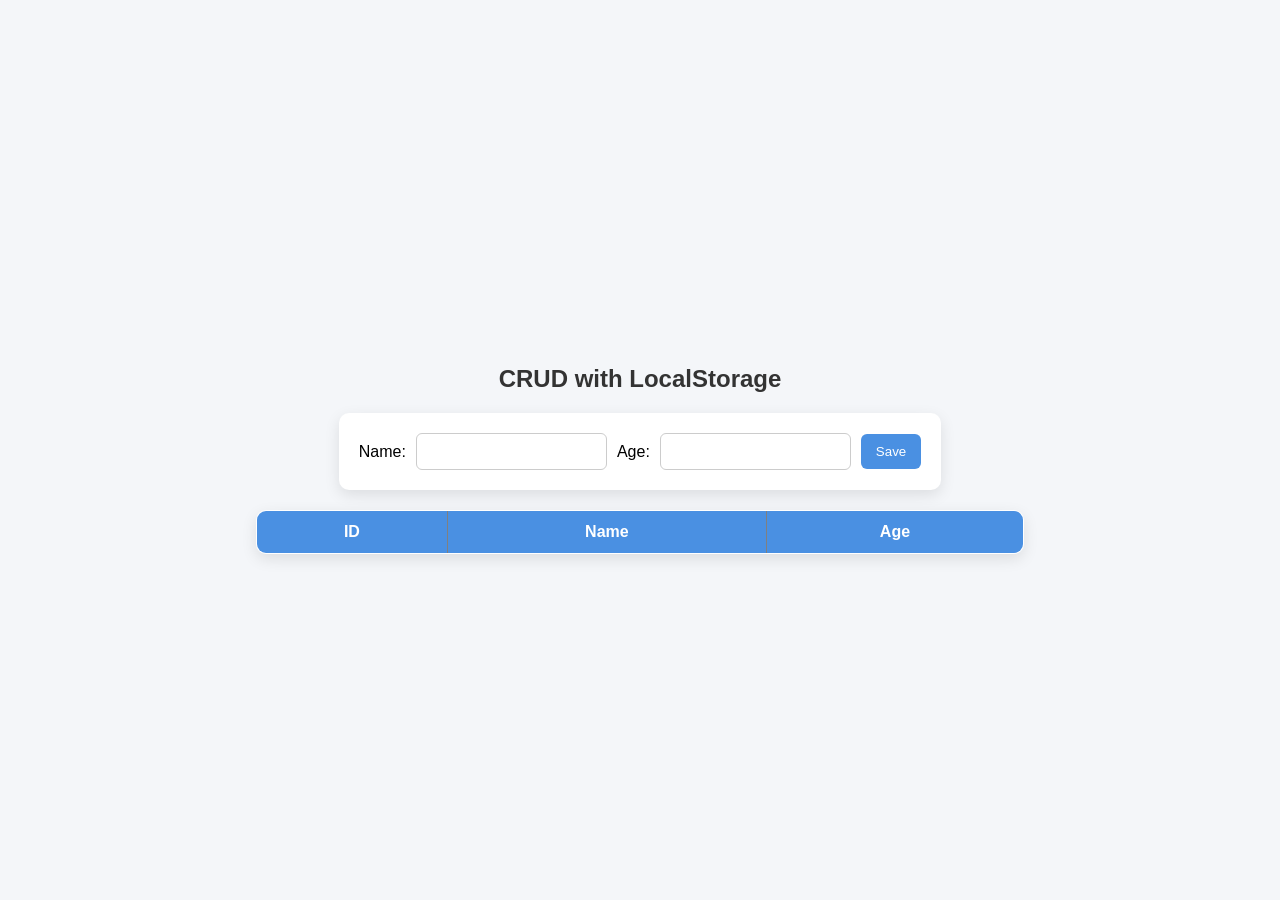
<file: project/index.html>
<!DOCTYPE html>
<html lang="en">
<head>
  <meta charset="UTF-8">
  <title>CRUD LocalStorage</title>
  <link rel="stylesheet" href="style.css">
</head>
<body>

<main>
  <h2>CRUD with LocalStorage</h2>

  <form id="userForm">
    <input type="hidden" id="userId">

    <label>Name:</label>
    <input type="text" id="name" required>

    <label>Age:</label>
    <input type="number" id="age" required>

    <button type="submit">Save</button>
  </form>

  <table border="1" cellpadding="10">
    <thead>
      <tr>
        <th>ID</th>
        <th>Name</th>
        <th>Age</th>
      </tr>
    </thead>

    <tbody id="userTable"></tbody>
  </table>
</main>

<script>
let users = JSON.parse(localStorage.getItem("users")) || [];

// CREATE + UPDATE
document.getElementById("userForm").addEventListener("submit", function (e) {
  e.preventDefault();

  const id = document.getElementById("userId").value;
  const name = document.getElementById("name").value;
  const age = document.getElementById("age").value;

  if (id === "") {
    // CREATE
    const user = {
      id: Date.now(),
      name,
      age
    };
    users.push(user);
  } else {
    // UPDATE
    users = users.map(user =>
      user.id == id ? { ...user, name, age } : user
    );
  }

  localStorage.setItem("users", JSON.stringify(users));

  this.reset();
  renderUsers();
});

// READ
function renderUsers() {
  const table = document.getElementById("userTable");
  table.innerHTML = "";

  users.forEach(user => {
    table.innerHTML += `
      <tr>
        <td>${user.id}</td>
        <td>${user.name}</td>
        <td>${user.age}</td>
        <td>
          <button onclick="editUser(${user.id})">Edit</button>
          <button onclick="deleteUser(${user.id})">Delete</button>
        </td>
      </tr>
    `;
  });
}

// EDIT
function editUser(id) {
  const user = users.find(u => u.id === id);

  document.getElementById("userId").value = user.id;
  document.getElementById("name").value = user.name;
  document.getElementById("age").value = user.age;
}

// DELETE
function deleteUser(id) {
  users = users.filter(u => u.id !== id);
  localStorage.setItem("users", JSON.stringify(users));
  renderUsers();
}

// INIT
renderUsers();
</script>

</body>
</html>
</file>
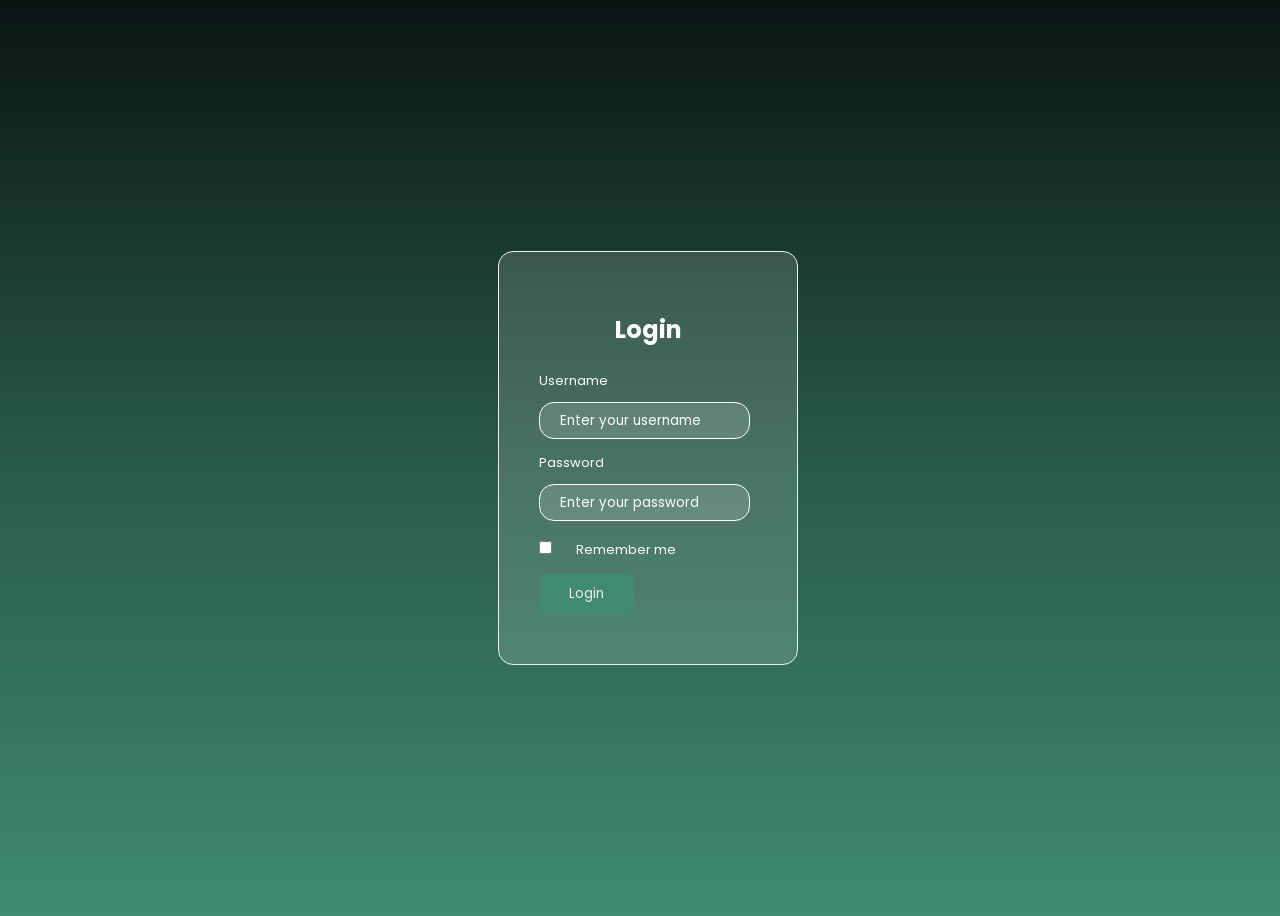
<file: static-website-projects/loginpage/index.html>
<!DOCTYPE html>
<html lang="en">
<head>
    <meta charset="UTF-8">
    <meta name="viewport" content="width=device-width, initial-scale=1.0">
    <title>Document</title>
    <link rel="stylesheet" href="styles.css">
    <link rel="preconnect" href="https://fonts.googleapis.com">
    <link rel="preconnect" href="https://fonts.gstatic.com" crossorigin>
    <link href="https://fonts.googleapis.com/css2?family=Bebas+Neue&family=Orbitron:wght@400..900&family=Poppins:ital,wght@0,100;0,200;0,300;0,400;0,500;0,600;0,700;0,800;0,900;1,100;1,200;1,300;1,400;1,500;1,600;1,700;1,800;1,900&display=swap" rel="stylesheet">
</head>
<body>
    <div class="login-container">
        <form action="" method="GET">
            <h2>Login</h2>
            <label for="username">Username</label>
            <input type="text" id="username" class="username" placeholder="Enter your username">
            <label for="">Password</label>
            <input type="password" id="password" class="password" placeholder="Enter your password">
            <input type="checkbox" name="remember" id="remember">
            <label for="remember">Remember me</label>
            <input type="submit" name="login-btn" id="login-btn" value="Login">
        </form>
    </div>
    
</body>
</html>
</file>
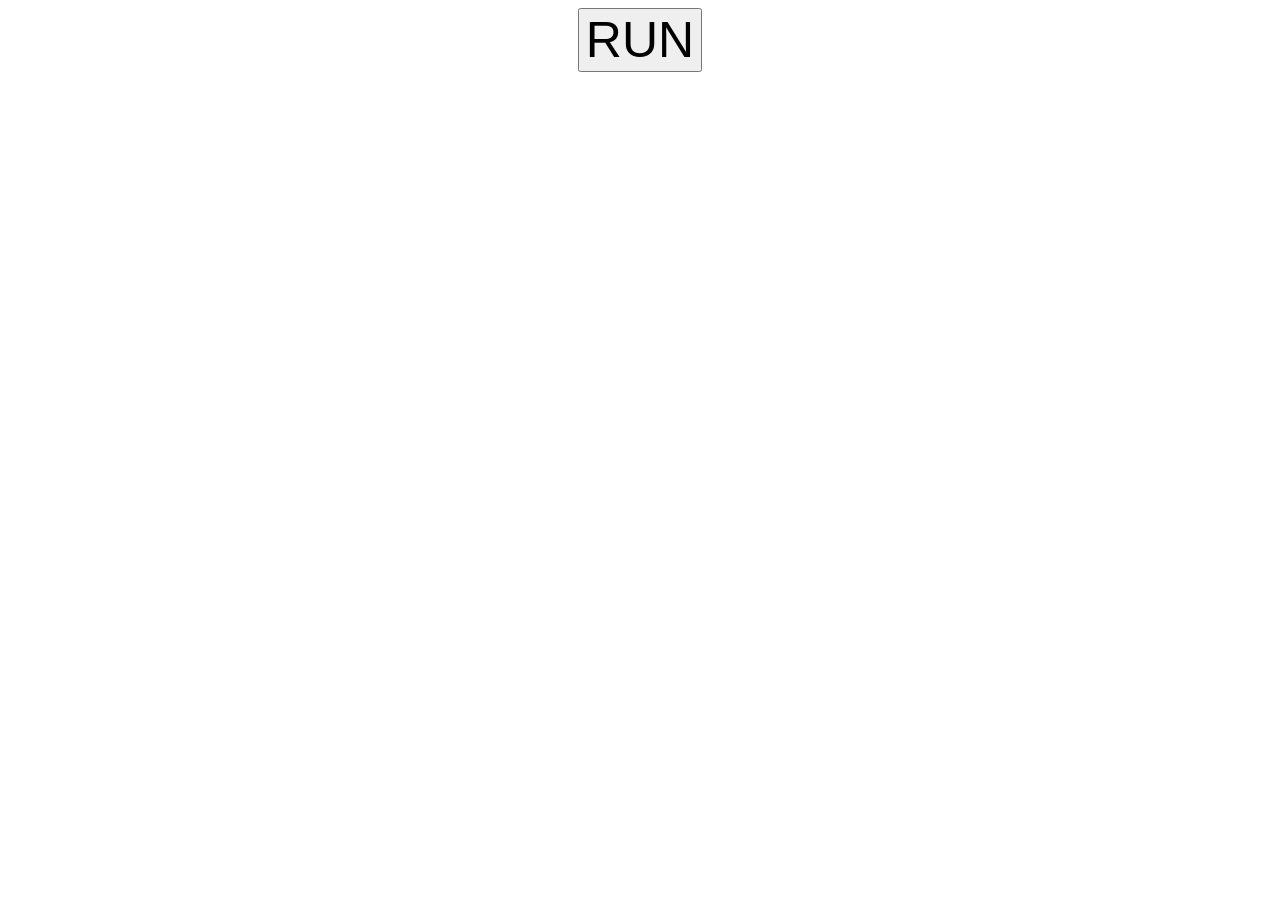
<file: week1/day4/index.html>
<!DOCTYPE html>
<html lang="en">
<head>
    <meta charset="UTF-8">
    <meta name="viewport" content="width=device-width, initial-scale=1.0">
    <title>Document</title>
</head>
<style>
   
    .container {
        display: flex;
        justify-content: center;
        align-items: center;
        font-size: 50px;
    }
    .container button {
        font-size: 50px;
    }

</style>
<body>

    <div class="container">
            <button onclick="seconds()">RUN</button>
    </div>
    
</body>

<script src="script.js"></script>
</html>
</file>
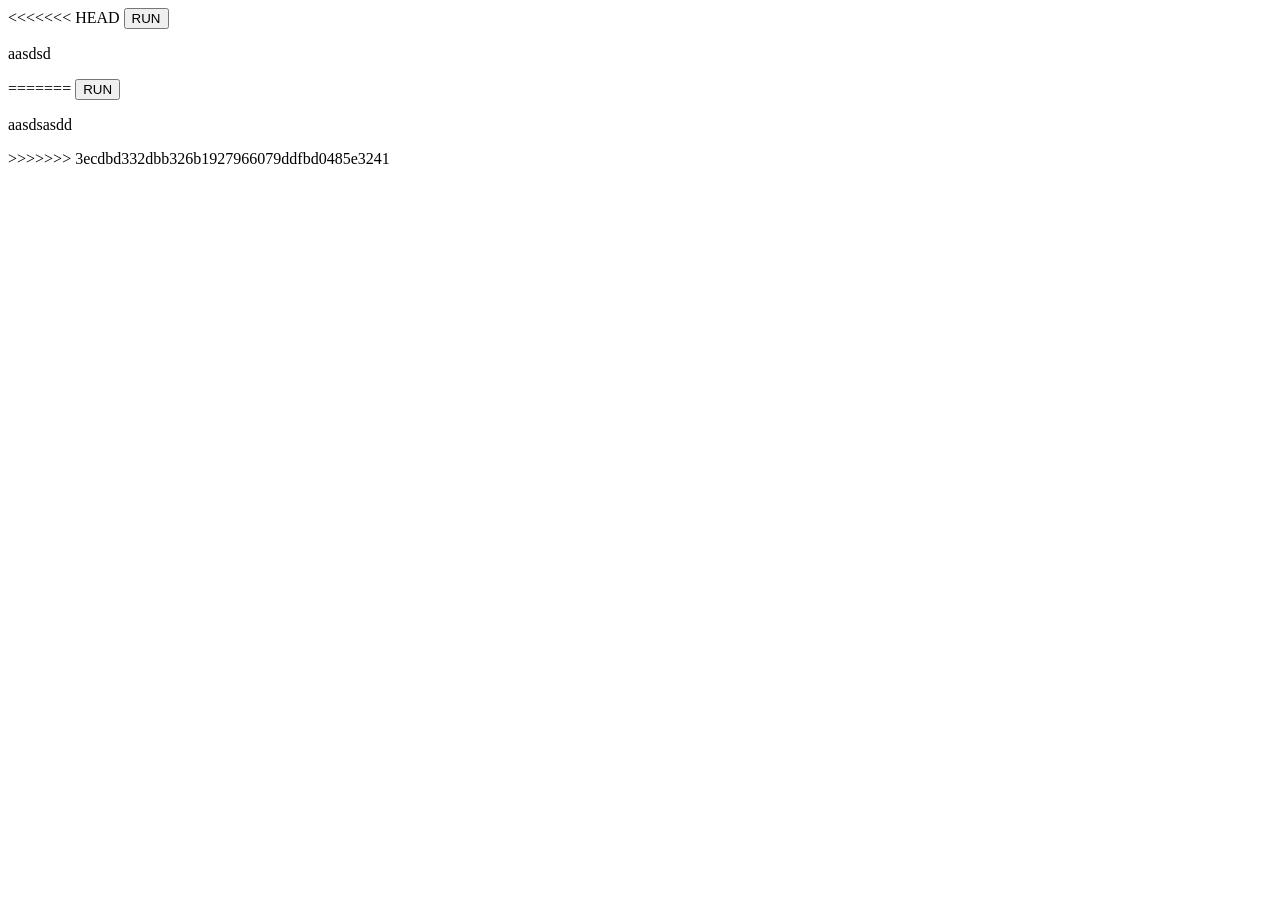
<file: week1/day5/index.html>
<!DOCTYPE html>
<html lang="en">

<head>
    <meta charset="UTF-8">
    <meta name="viewport" content="width=device-width, initial-scale=1.0">
    <title>Document</title>
</head>

<body>
<<<<<<< HEAD
    <button onclick="test1()">RUN</button>
    <p>aasdsd</p>
=======
    <button onclick="test9()">RUN</button>
    <p>aasdsasdd</p>
>>>>>>> 3ecdbd332dbb326b1927966079ddfbd0485e3241
</body>

<script src="script.js"></script>

</html>
</file>
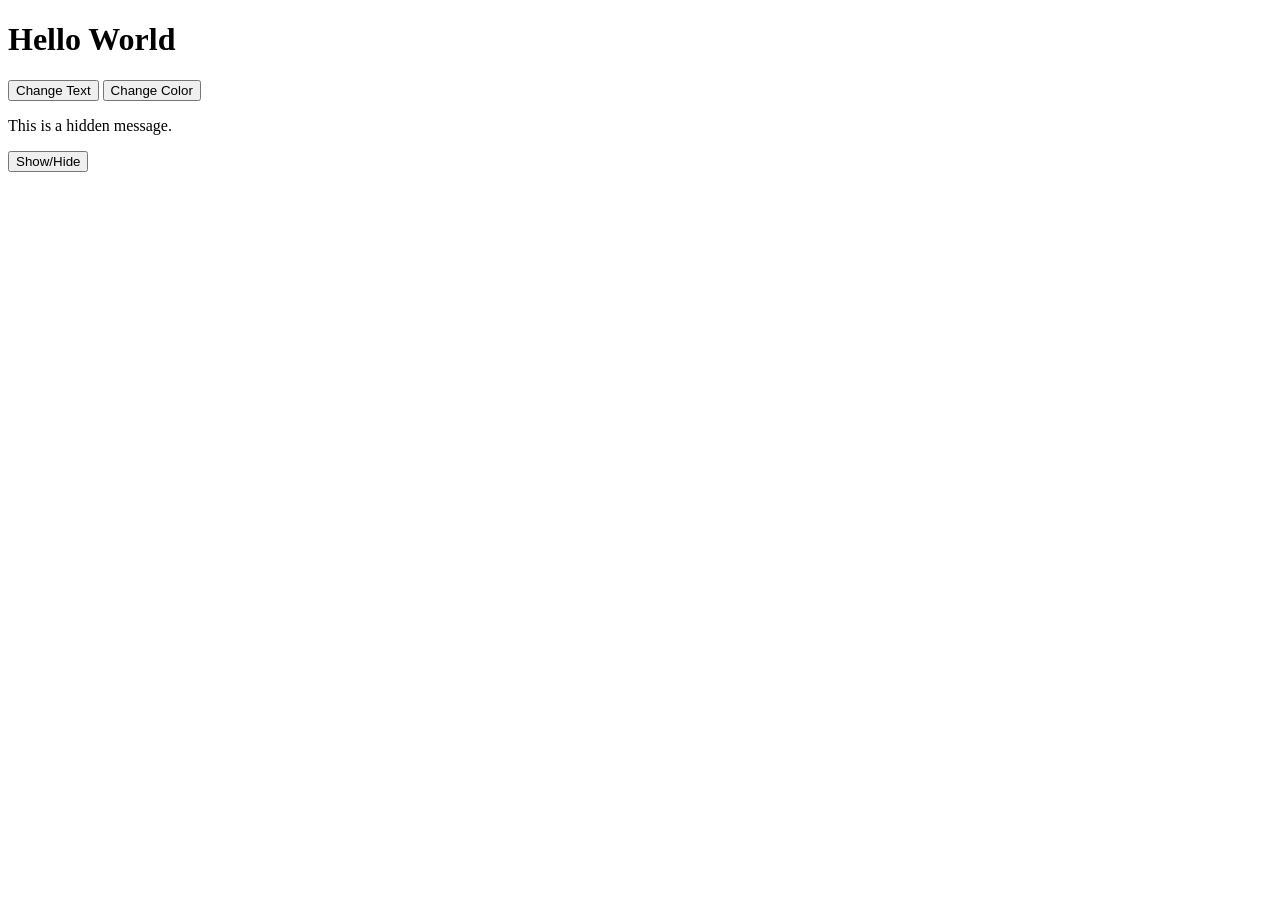
<file: week3/day5/index.html>
<!DOCTYPE html>
<html lang="en">
<head>
    <meta charset="UTF-8">
    <meta name="viewport" content="width=device-width, initial-scale=1.0">
    <title>Document</title>
</head>
<body id="body">
    <h1 id="title">Hello World</h1>
    <button id="btn" onclick="changeText()">Change Text</button>

    <button id="colorBtn" onclick="changeColor()">Change Color</button>

    <p id="message">
    This is a hidden message.
</p>

<button id="toggleBtn" onclick="showHideParagraph()">
    Show/Hide
</button>
</body>

<script>

const changeText = () => {
    const title = document.getElementById('title')

    title.innerHTML = 'Welcome to JavaScript DOM'
}

const changeColor = () => {
    const body = document.getElementById('body')

    body.style.backgroundColor = 'green'
}

const showHideParagraph = () => {
    const paragraph = document.getElementById('message')


    if (paragraph.style.display === 'none') {
        paragraph.style.display = 'block'
    } else {
        paragraph.style.display = 'none'
    }
}
</script>
</html>
</file>
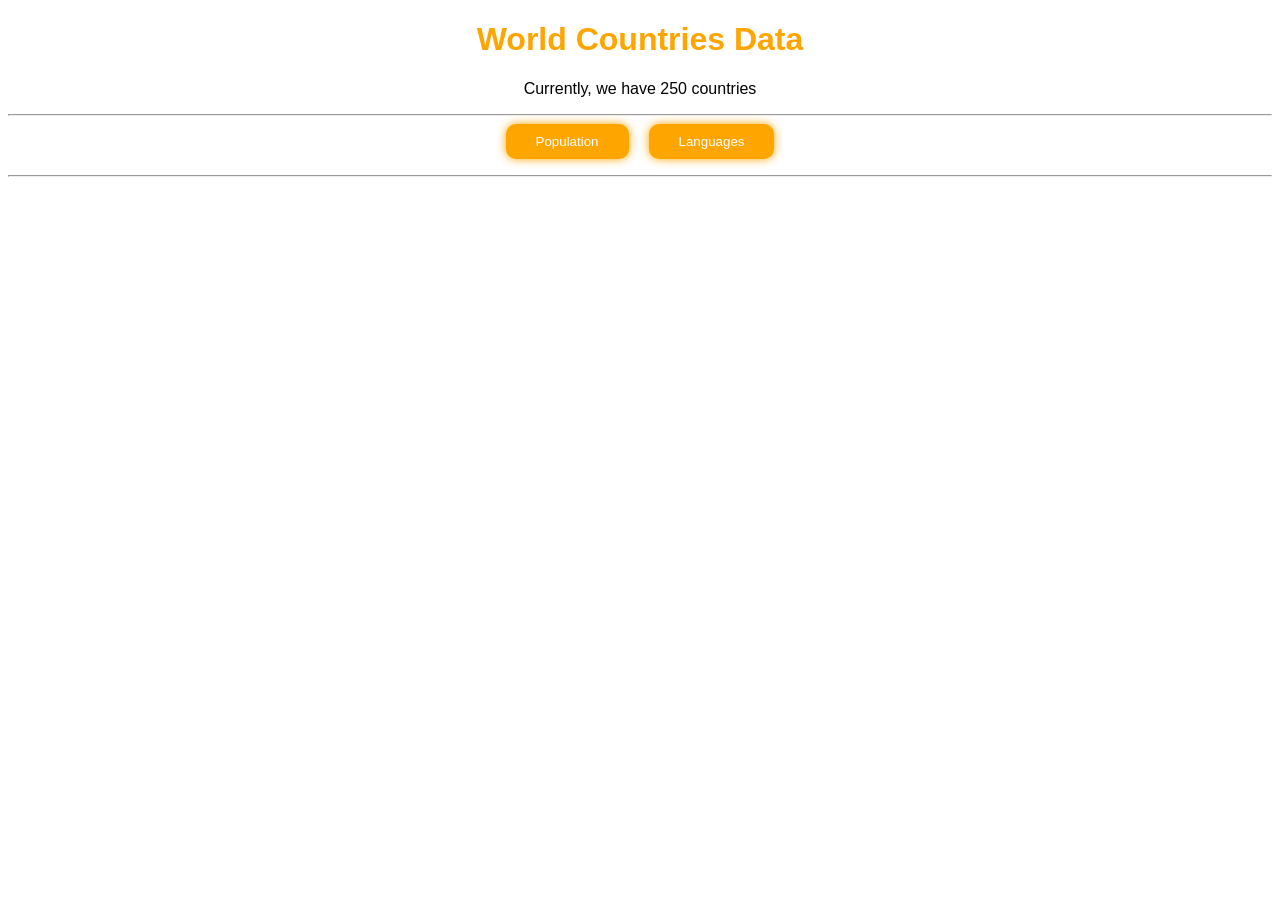
<file: week3/day6/index.html>
<!DOCTYPE html>
<html lang="en">
<head>
    <meta charset="UTF-8">
    <meta name="viewport" content="width=device-width, initial-scale=1.0">
    <title>Document</title>
    <link rel="stylesheet" href="styles.css">
</head>
<body>
    <header>
        <h1>World Countries Data</h1>
        <p>Currently, we have 250 countries</p>
        <hr>
        <div class="buttons">
            <button id="population-btn">Population</button>
            <button id="language-btn">Languages</button>
        </div>
        <p id="head-text"></p>
        <hr>
    </header>
    <main>
        <ul id="countries">
            
        </ul>
    </main>
</body>


<script type="module" src="index.js">


</script>
</html>
</file>
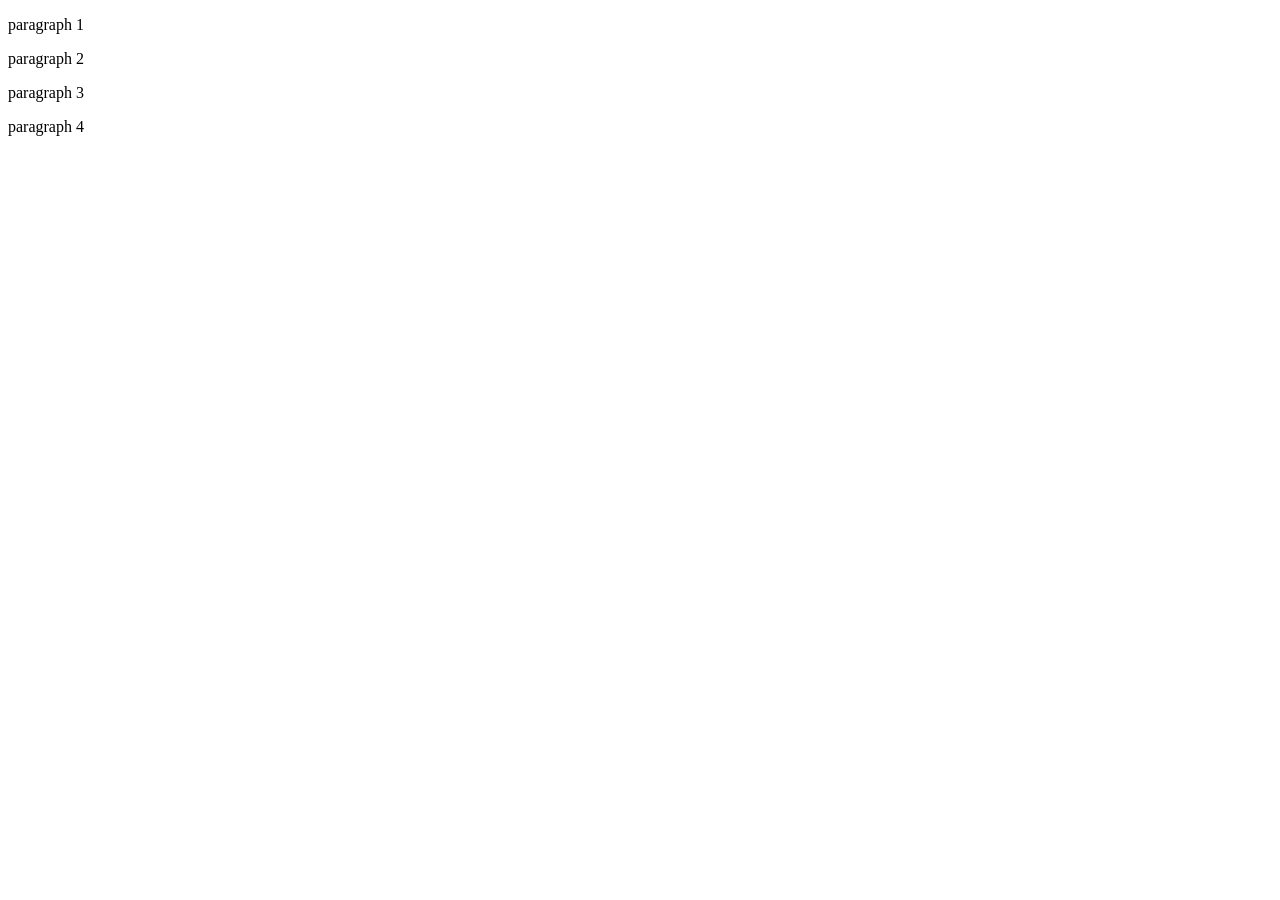
<file: week3/day5/githubExercise/index.html>
<!DOCTYPE html>
<html lang="en">
<head>
    <meta charset="UTF-8">
    <meta name="viewport" content="width=device-width, initial-scale=1.0">
    <title>Document</title>
</head>
<body>
    <p>paragraph 1</p>
    <p>paragraph 2</p>
    <p>paragraph 3</p>
    <p>paragraph 4</p>

    
</body>

    <script src="index.js">
        
    </script>
</html>
</file>
<file: project/style.css>
body {
  font-family: Arial, sans-serif;
  background: #f4f6f9;
  margin: 0;
  padding: 0;
}

/* MAIN CONTAINER */
main {
  display: flex;
  flex-direction: column;
  justify-content: center;
  align-items: center;
  min-height: 100vh;
}

/* TITLE */
h2 {
  margin-bottom: 20px;
  color: #333;
}

/* FORM CARD STYLE */
form {
  background: white;
  padding: 20px;
  border-radius: 10px;
  box-shadow: 0 5px 15px rgba(0,0,0,0.1);
  display: flex;
  gap: 10px;
  align-items: center;
}

/* INPUTS */
input {
  padding: 10px;
  border: 1px solid #ccc;
  border-radius: 6px;
  outline: none;
}

input:focus {
  border-color: #4a90e2;
}

/* BUTTON */
button {
  padding: 10px 15px;
  border: none;
  background: #4a90e2;
  color: white;
  border-radius: 6px;
  cursor: pointer;
  transition: 0.3s;
}

button:hover {
  background: #357bd8;
}

/* TABLE */
table {
  margin-top: 20px;
  border-collapse: collapse;
  width: 60%;
  background: white;
  box-shadow: 0 5px 15px rgba(0,0,0,0.1);
  border-radius: 10px;
  overflow: hidden;
}

/* HEADER */
thead {
  background: #4a90e2;
  color: white;
}

/* CELLS */
th, td {
  padding: 12px;
  text-align: center;
  border-bottom: 1px solid #eee;
}

/* ROW HOVER */
tr:hover {
  background: #f1f7ff;
}
</file>
<file: static-website-projects/loginpage/styles.css>
* {
    box-sizing: border-box;
}

body {
    width: 100vw;
    height: 100vh;
    display: flex;
    align-items: center;
    justify-content: center;
    background: linear-gradient(#091413 ,#285A48,#408A71);
    font-family: "Poppins" , sans-serif;
}

.login-container form{
    display: inline-block;
    border: 1px solid #eeeeee;
    padding: 40px;
    width: 300px;
    background-color: rgba(255, 255, 255, 0.144);
    border-radius: 15px;
    color: white;
}


h2 {
    text-align: center;

}

input {
    padding: 10px 20px;
    margin: 10px 0;
    border-radius: 15px;
    border: 1px solid white;
    background-color: rgba(255, 255, 255, 0.144);
}

input::placeholder {
    color: white;
    font-family: "Poppins" , sans-serif;
}
label {
    font-size: 13px;
}

input:focus {
    box-shadow: 0px 0px 10px #8dffca;
}

label[for="remember"] {
    margin: 20px;

}

input[type="checkbox"]:checked {
  accent-color: #408A71; 
}
input[type="submit"] {
    background-color:  #408A71;
    border: none;
    padding: 10px 30px;
    border-radius: 5px;
    color: #eeeeee;
    font-family: "Poppins" , sans-serif;
    
}

input[type="submit"]:hover {
    box-shadow: 0px 0px 10px hsl(138, 72%, 40%);
    background-color:  hsl(138, 72%, 40%);
    transition: all 300ms;

}

input[type="submit"]:focus {
    box-shadow: 0px 0px 10px hsl(138, 100%, 50%);
    background-color:  hsl(138, 100%, 50%);
    transition: all 300ms;

}
</file>
<file: week3/day6/styles.css>
body {
    font-family: Arial, Helvetica, sans-serif;
}
h1, p, .buttons {
    text-align: center;
}

h1 {
    color: orange;
}

.buttons {
    display: flex;
    justify-content: center;
    gap: 20px;
}

button {
    padding: 10px 30px;
    text-align: center;
    color: white;
    background-color: orange;
    border: none; 
    box-shadow: 0px 0px 10px orange;
    border-radius: 10px;
}

button:hover {
    background-color: rgb(255, 200, 98);
    box-shadow: 0px 0px 10px rgb(255, 200, 98);
}

ul {
    display: flex;
    flex-direction: column;
    justify-content: center;
}

/* Remove default bullet points and padding */
#countries {
    list-style-type: none;
    padding: 0;
    margin: 20px 0;
    font-family: sans-serif;
}

/* Align list items in a neat horizontal grid row */
#countries li {
    display: flex;
    align-items: center;
    justify-content: space-between;
    margin-bottom: 12px;
    gap: 15px;
}

/* Set fixed widths for text areas so everything lines up evenly */
.item-name {
    width: 25%;
    font-weight: bold;
    text-transform: uppercase;
    font-size: 14px;
}

.item-value {
    width: 20%;
    text-align: right;
    font-size: 14px;
}

/* The grey background track for the progress bar */
.bar-container {
    flex-grow: 1; /* Takes up all available middle space */
    background-color: #e0e0e0;
    height: 25px;
    border-radius: 4px;
    overflow: hidden; /* Keeps the inner color from spilling out */
}

/* Common bar styles */
.bar {
    height: 100%;
    border-radius: 4px;
    transition: width 0.4s ease; /* Adds a smooth growing animation */
}

/* Orange color color for population bars */
.population-bar {
    background-color: #f2a93b;
}

/* Blue color color for language bars */
.language-bar {
    background-color: #5186ed;
}
</file>
